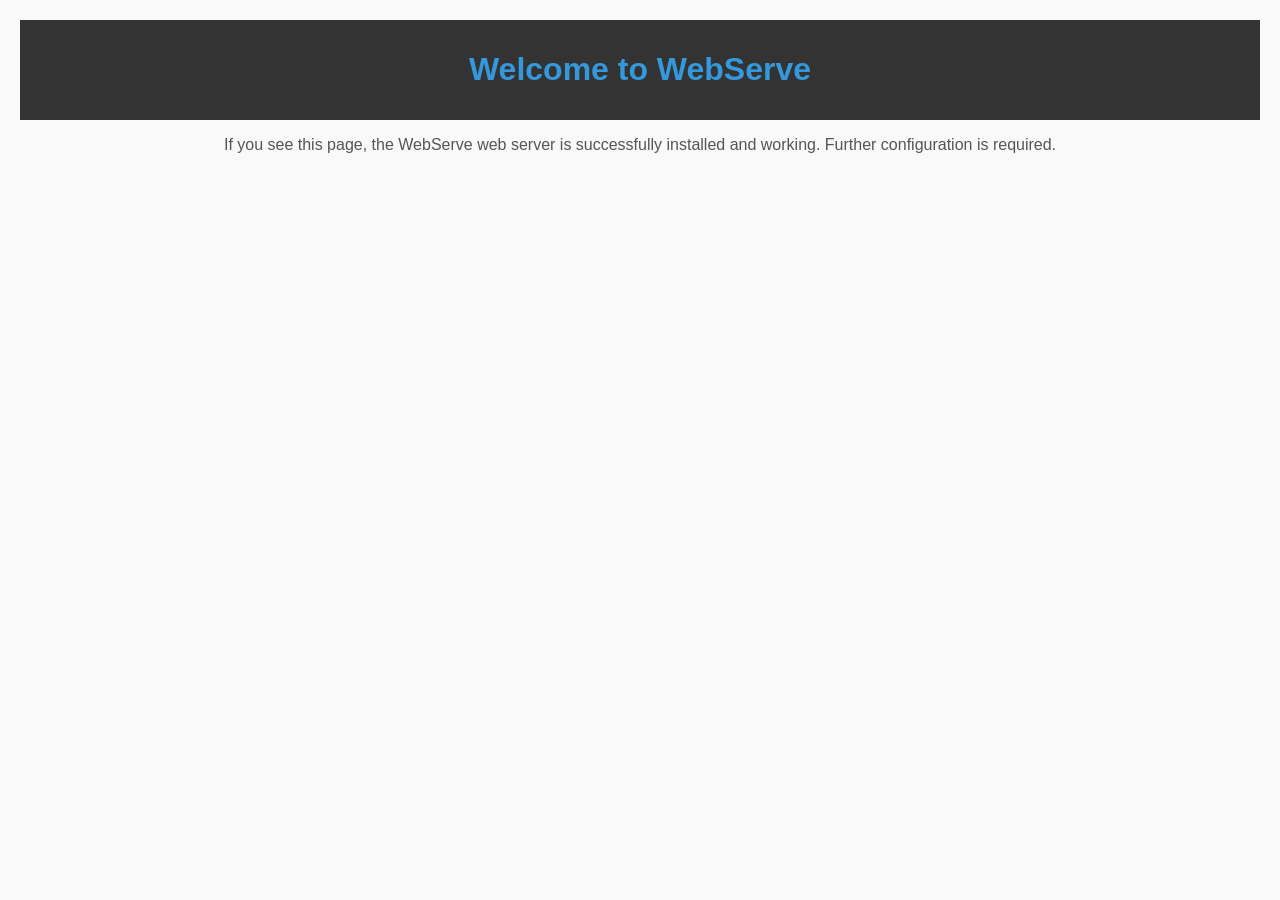
<file: public/index.html>
<!DOCTYPE html>
<html lang="en">
<head>
    <meta charset="UTF-8">
    <meta name="viewport" content="width=device-width, initial-scale=1.0">
    <title>Welcome to My WebServer</title>
    <style>
        body {
            font-family: Arial, sans-serif;
            background-color: #f9f9f9;
            margin: 0;
            padding: 20px;
            text-align: center;
            color: #333;
        }

        header {
            background-color: #333;
            color: #fff;
            padding: 10px;
        }

        h1 {
            color: #3498db;
        }

        p {
            color: #555;
        }
    </style>
</head>
<body>
    <header>
        <h1>Welcome to WebServe</h1>
    </header>
    <main>
        <p>If you see this page, the WebServe web server is successfully installed and working. Further configuration is required.</p>
    </main>
</body>
</html>
</file>
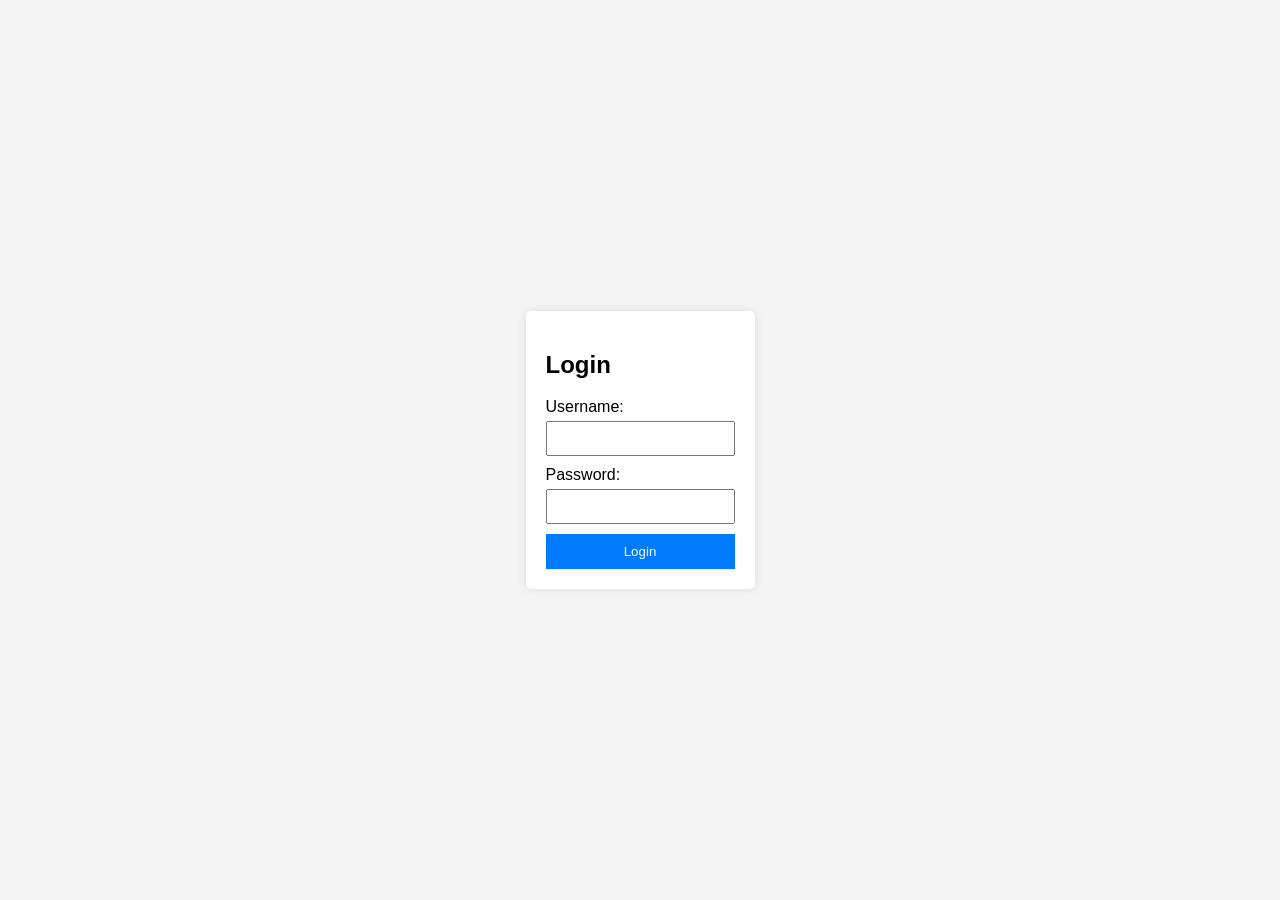
<file: public/Python/login.html>
<!DOCTYPE html>
<html lang="en">
<head>
    <meta charset="UTF-8">
    <meta name="viewport" content="width=device-width, initial-scale=1.0">
    <title>Login Page</title>
    <link rel="stylesheet" href="style.css">
</head>
<body>
    <div class="login-container">
        <h2>Login</h2>
        <form action="./cgi-bin/login.py" method="post">
            <label for="username">Username:</label>
            <input type="text" id="username" name="username" required>
            
            <label for="password">Password:</label>
            <input type="password" id="password" name="password" required>
            
            <button type="submit">Login</button>
        </form>
    </div>
</body>
</html>
</file>
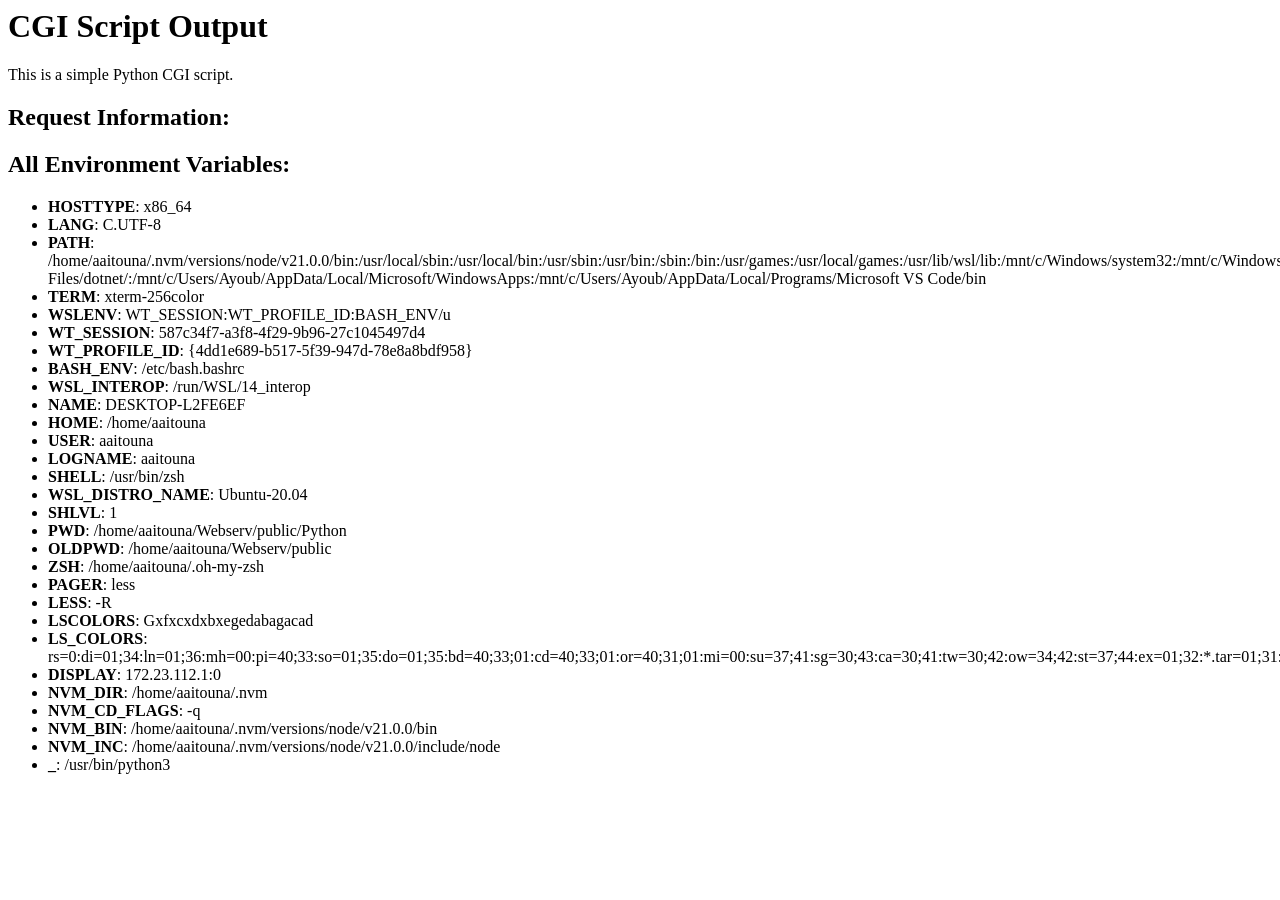
<file: public/Python/test.html>
<html>
<head><title>CGI Script Output</title></head>
<body>
<h1>CGI Script Output</h1>
<p>This is a simple Python CGI script.</p>
<h2>Request Information:</h2>
<h2>All Environment Variables:</h2>
<ul>
<li><strong>HOSTTYPE</strong>: x86_64</li>
<li><strong>LANG</strong>: C.UTF-8</li>
<li><strong>PATH</strong>: /home/aaitouna/.nvm/versions/node/v21.0.0/bin:/usr/local/sbin:/usr/local/bin:/usr/sbin:/usr/bin:/sbin:/bin:/usr/games:/usr/local/games:/usr/lib/wsl/lib:/mnt/c/Windows/system32:/mnt/c/Windows:/mnt/c/Windows/System32/Wbem:/mnt/c/Windows/System32/WindowsPowerShell/v1.0/:/mnt/c/Windows/System32/OpenSSH/:/mnt/c/Program Files/dotnet/:/mnt/c/Users/Ayoub/AppData/Local/Microsoft/WindowsApps:/mnt/c/Users/Ayoub/AppData/Local/Programs/Microsoft VS Code/bin</li>
<li><strong>TERM</strong>: xterm-256color</li>
<li><strong>WSLENV</strong>: WT_SESSION:WT_PROFILE_ID:BASH_ENV/u</li>
<li><strong>WT_SESSION</strong>: 587c34f7-a3f8-4f29-9b96-27c1045497d4</li>
<li><strong>WT_PROFILE_ID</strong>: {4dd1e689-b517-5f39-947d-78e8a8bdf958}</li>
<li><strong>BASH_ENV</strong>: /etc/bash.bashrc</li>
<li><strong>WSL_INTEROP</strong>: /run/WSL/14_interop</li>
<li><strong>NAME</strong>: DESKTOP-L2FE6EF</li>
<li><strong>HOME</strong>: /home/aaitouna</li>
<li><strong>USER</strong>: aaitouna</li>
<li><strong>LOGNAME</strong>: aaitouna</li>
<li><strong>SHELL</strong>: /usr/bin/zsh</li>
<li><strong>WSL_DISTRO_NAME</strong>: Ubuntu-20.04</li>
<li><strong>SHLVL</strong>: 1</li>
<li><strong>PWD</strong>: /home/aaitouna/Webserv/public/Python</li>
<li><strong>OLDPWD</strong>: /home/aaitouna/Webserv/public</li>
<li><strong>ZSH</strong>: /home/aaitouna/.oh-my-zsh</li>
<li><strong>PAGER</strong>: less</li>
<li><strong>LESS</strong>: -R</li>
<li><strong>LSCOLORS</strong>: Gxfxcxdxbxegedabagacad</li>
<li><strong>LS_COLORS</strong>: rs=0:di=01;34:ln=01;36:mh=00:pi=40;33:so=01;35:do=01;35:bd=40;33;01:cd=40;33;01:or=40;31;01:mi=00:su=37;41:sg=30;43:ca=30;41:tw=30;42:ow=34;42:st=37;44:ex=01;32:*.tar=01;31:*.tgz=01;31:*.arc=01;31:*.arj=01;31:*.taz=01;31:*.lha=01;31:*.lz4=01;31:*.lzh=01;31:*.lzma=01;31:*.tlz=01;31:*.txz=01;31:*.tzo=01;31:*.t7z=01;31:*.zip=01;31:*.z=01;31:*.dz=01;31:*.gz=01;31:*.lrz=01;31:*.lz=01;31:*.lzo=01;31:*.xz=01;31:*.zst=01;31:*.tzst=01;31:*.bz2=01;31:*.bz=01;31:*.tbz=01;31:*.tbz2=01;31:*.tz=01;31:*.deb=01;31:*.rpm=01;31:*.jar=01;31:*.war=01;31:*.ear=01;31:*.sar=01;31:*.rar=01;31:*.alz=01;31:*.ace=01;31:*.zoo=01;31:*.cpio=01;31:*.7z=01;31:*.rz=01;31:*.cab=01;31:*.wim=01;31:*.swm=01;31:*.dwm=01;31:*.esd=01;31:*.jpg=01;35:*.jpeg=01;35:*.mjpg=01;35:*.mjpeg=01;35:*.gif=01;35:*.bmp=01;35:*.pbm=01;35:*.pgm=01;35:*.ppm=01;35:*.tga=01;35:*.xbm=01;35:*.xpm=01;35:*.tif=01;35:*.tiff=01;35:*.png=01;35:*.svg=01;35:*.svgz=01;35:*.mng=01;35:*.pcx=01;35:*.mov=01;35:*.mpg=01;35:*.mpeg=01;35:*.m2v=01;35:*.mkv=01;35:*.webm=01;35:*.ogm=01;35:*.mp4=01;35:*.m4v=01;35:*.mp4v=01;35:*.vob=01;35:*.qt=01;35:*.nuv=01;35:*.wmv=01;35:*.asf=01;35:*.rm=01;35:*.rmvb=01;35:*.flc=01;35:*.avi=01;35:*.fli=01;35:*.flv=01;35:*.gl=01;35:*.dl=01;35:*.xcf=01;35:*.xwd=01;35:*.yuv=01;35:*.cgm=01;35:*.emf=01;35:*.ogv=01;35:*.ogx=01;35:*.aac=00;36:*.au=00;36:*.flac=00;36:*.m4a=00;36:*.mid=00;36:*.midi=00;36:*.mka=00;36:*.mp3=00;36:*.mpc=00;36:*.ogg=00;36:*.ra=00;36:*.wav=00;36:*.oga=00;36:*.opus=00;36:*.spx=00;36:*.xspf=00;36:</li>
<li><strong>DISPLAY</strong>: 172.23.112.1:0</li>
<li><strong>NVM_DIR</strong>: /home/aaitouna/.nvm</li>
<li><strong>NVM_CD_FLAGS</strong>: -q</li>
<li><strong>NVM_BIN</strong>: /home/aaitouna/.nvm/versions/node/v21.0.0/bin</li>
<li><strong>NVM_INC</strong>: /home/aaitouna/.nvm/versions/node/v21.0.0/include/node</li>
<li><strong>_</strong>: /usr/bin/python3</li>
</ul>
</body>
</html>
</file>
<file: public/Python/style.css>
body {
    font-family: 'Arial', sans-serif;
    background-color: #f4f4f4;
    margin: 0;
    display: flex;
    align-items: center;
    justify-content: center;
    height: 100vh;
}

.login-container {
    background-color: #fff;
    padding: 20px;
    border-radius: 5px;
    box-shadow: 0 0 10px rgba(0, 0, 0, 0.1);
}

form {
    display: flex;
    flex-direction: column;
}

label {
    margin-bottom: 5px;
}

input {
    padding: 8px;
    margin-bottom: 10px;
}

button {
    padding: 10px;
    background-color: #007bff;
    color: #fff;
    border: none;
    cursor: pointer;
}
</file>
